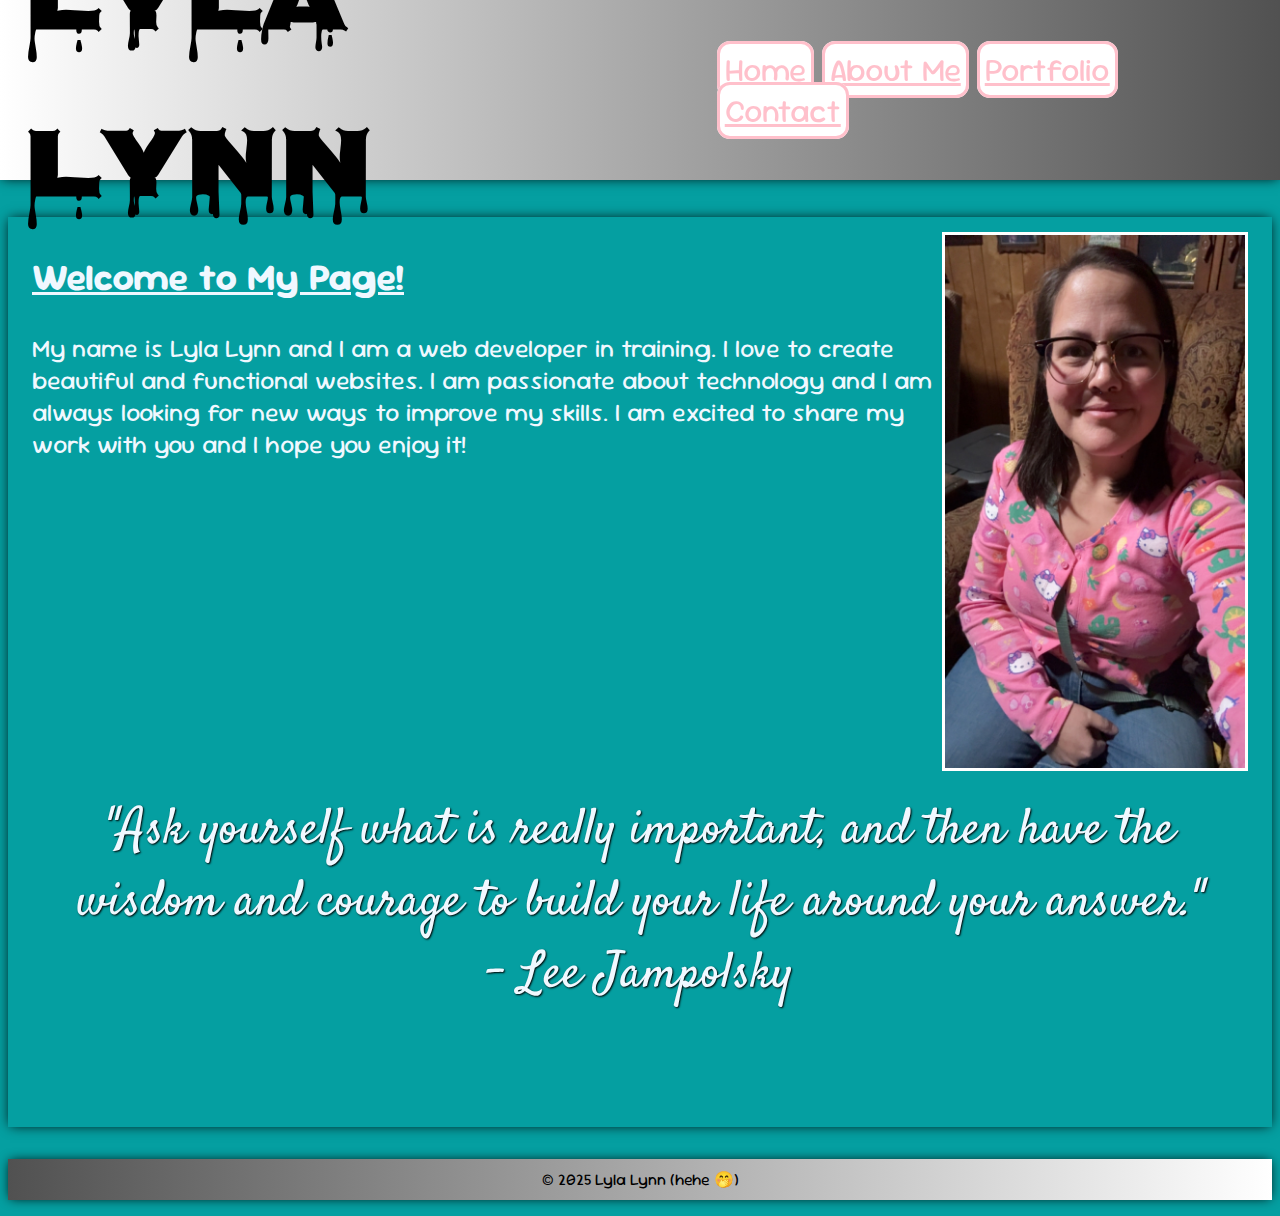
<file: index.html>
<!DOCTYPE html>
<html lang="en">
<head>
    <meta charset="UTF-8">
    <meta name="viewport" content="width=device-width, initial-scale=1.0">
    <title>Lyla's Amazing Tech Page!</title>
    <link href='https://fonts.googleapis.com/css?family=Satisfy' rel='stylesheet'>
    <link href="https://fonts.googleapis.com/css2?family=Sour+Gummy:ital,wght@0,100..900;1,100..900&display=swap" rel="stylesheet">
    <link href="https://fonts.googleapis.com/css2?family=Nosifer&display=swap" rel="stylesheet">
    <link rel="stylesheet" href="style.css">
    <script src="javascript.js"></script>
</head>
<body style="background-color: rgb(5, 159, 161);">
    <nav>
        <div class="logo">
            <h1>Lyla Lynn</h1>
        </div>
        <div class="links">
            <a class="button" href="index.html">Home</a>
            <a class="button" href="aboutme.html">About Me</a>
            <a class="button" href="portfolio.html">Portfolio</a>
            <a class="button" href="contact.html">Contact</a>
        </div>
    </nav>
    <main>
        <img class="me" src="me.jpeg">
        <h2><u>Welcome to My Page!</u></h2>
        <p class="intro">My name is Lyla Lynn and I am a web developer in training. I love to create beautiful and functional websites. I am passionate about technology and I am always looking for new ways to improve my skills. I am excited to share my work with you and I hope you enjoy it!</p>
        <h3 class="quote">"Ask yourself what is really important, and then have the wisdom and courage to build your life around your answer." <br> - Lee Jampolsky</h3>
    </main>
    <footer>
        <p class="footer">&copy; 2025 Lyla Lynn (hehe 🤭)</p>
</body>
</html>
</file>
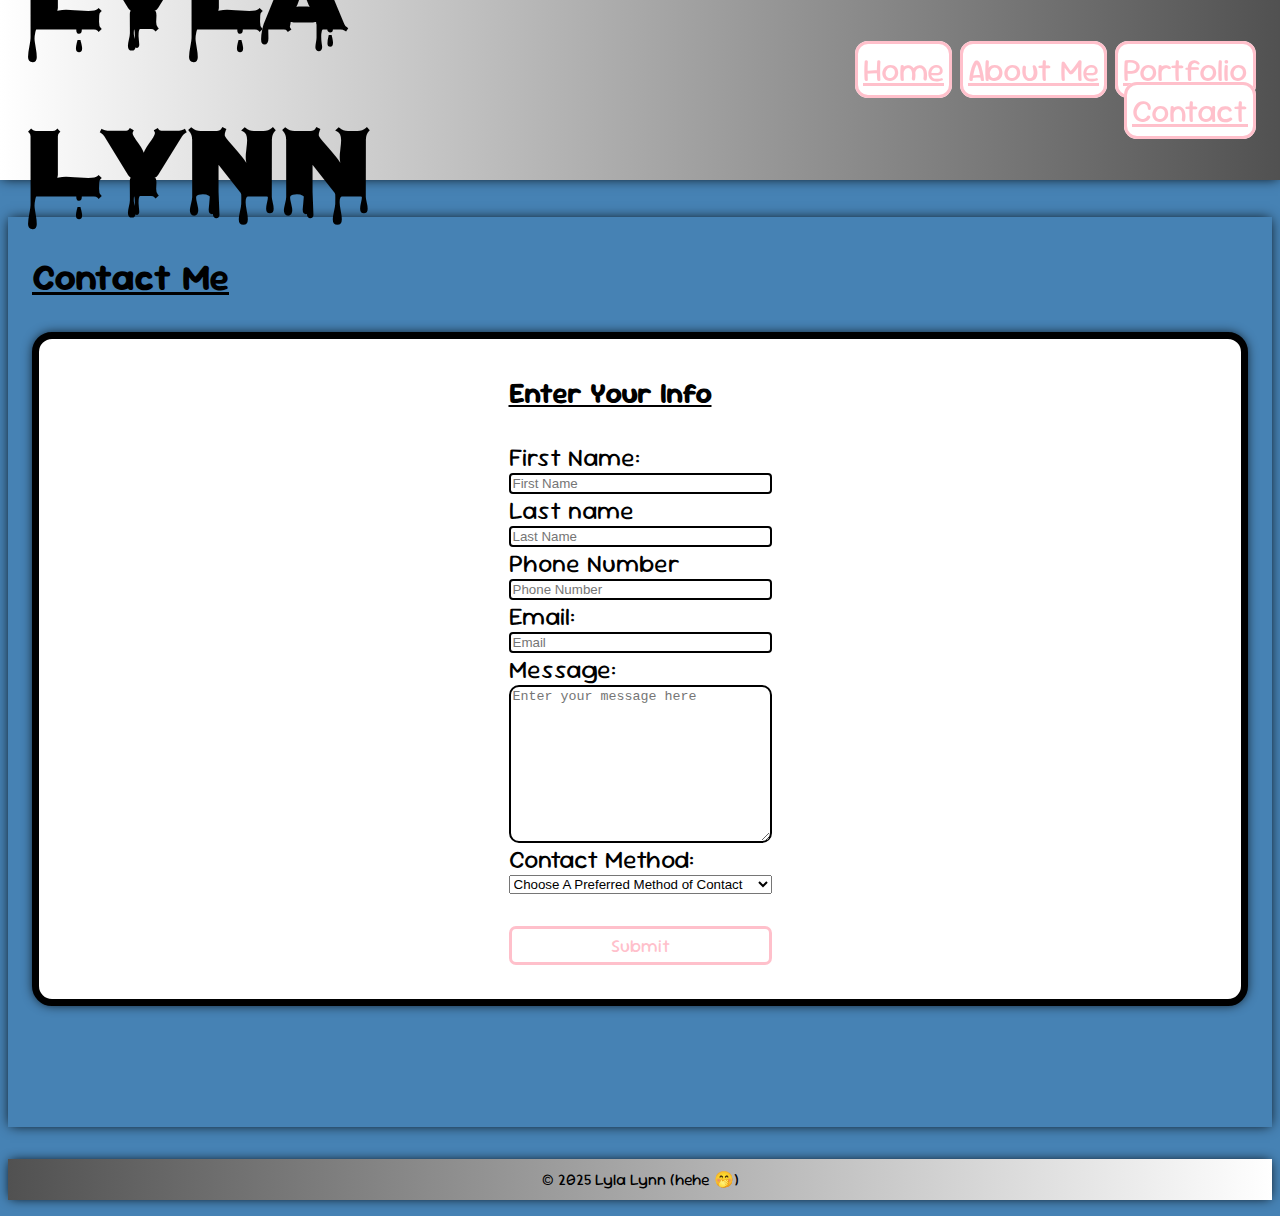
<file: contact.html>
<!DOCTYPE html>
<html lang="en">
<head>
    <meta charset="UTF-8">
    <meta name="viewport" content="width=device-width, initial-scale=1.0">
    <title>Contact Me</title>
    <link href='https://fonts.googleapis.com/css?family=Satisfy' rel='stylesheet'>
    <link href="https://fonts.googleapis.com/css2?family=Sour+Gummy:ital,wght@0,100..900;1,100..900&display=swap" rel="stylesheet">
    <link href="https://fonts.googleapis.com/css2?family=Nosifer&display=swap" rel="stylesheet">
    <link rel="stylesheet" href="style.css">
    <script defer src="javascript.js"></script>
    <style>
        body {
            background-color:steelblue;
        }
    </style>
</head>
<body>
    <nav>
        <div class="logo">
            <h1>Lyla Lynn</h1>
        </div>
        <div class="links" style="text-align: right">
            <a class="button" href="index.html">Home</a>
            <a class="button" href="aboutme.html">About Me</a>
            <a class="button" href="portfolio.html">Portfolio</a>
            <a class="button" href="contact.html">Contact</a>
        </div>
    </nav>
    <main>
        <section>
            <h2 style="color:black;"><u>Contact Me</u></h2>
         <form action="./success.html">
            <h3><u>Enter Your Info</u></h3>
            <label for="firstName">First Name:</label>
            <input type="text" name="firstName" placeholder="First Name" id="firstName"/>

             <label for="lastName">Last name</label>
             <input type="text" name="lastName" placeholder="Last Name" id="lastName"/>

            <label for="phone">Phone Number</label>
            <input type="tel" name="phone" placeholder="Phone Number" id="phone"/>

            <label for="email">Email:</label>
            <input type="email" name="email" placeholder="Email" id="email"/>

            <label for="message">Message:</label>
            <textarea name="message" id="message" cols="30" rows="10" placeholder="Enter your message here"></textarea>
            
            <label for="method of contact">Contact Method:</label>
                <select name="pets" id="pets">
                    <option value="none" selected disabled hidden>Choose A Preferred Method of Contact</option>
                    <option value="email">Email</option>
                    <option value="Phone">Phone</option>
                    <option value="either">Both are fine</option>
                </select>
            <br>
             <input style="font-family:Sour Gummy; font-size:large;" id="submit" type="submit" value="Submit"/>
         </form>
        </section>
    </main>
    <footer>
        <p class="footer">&copy; 2025 Lyla Lynn (hehe 🤭)</p>
</body>
</html>
</file>
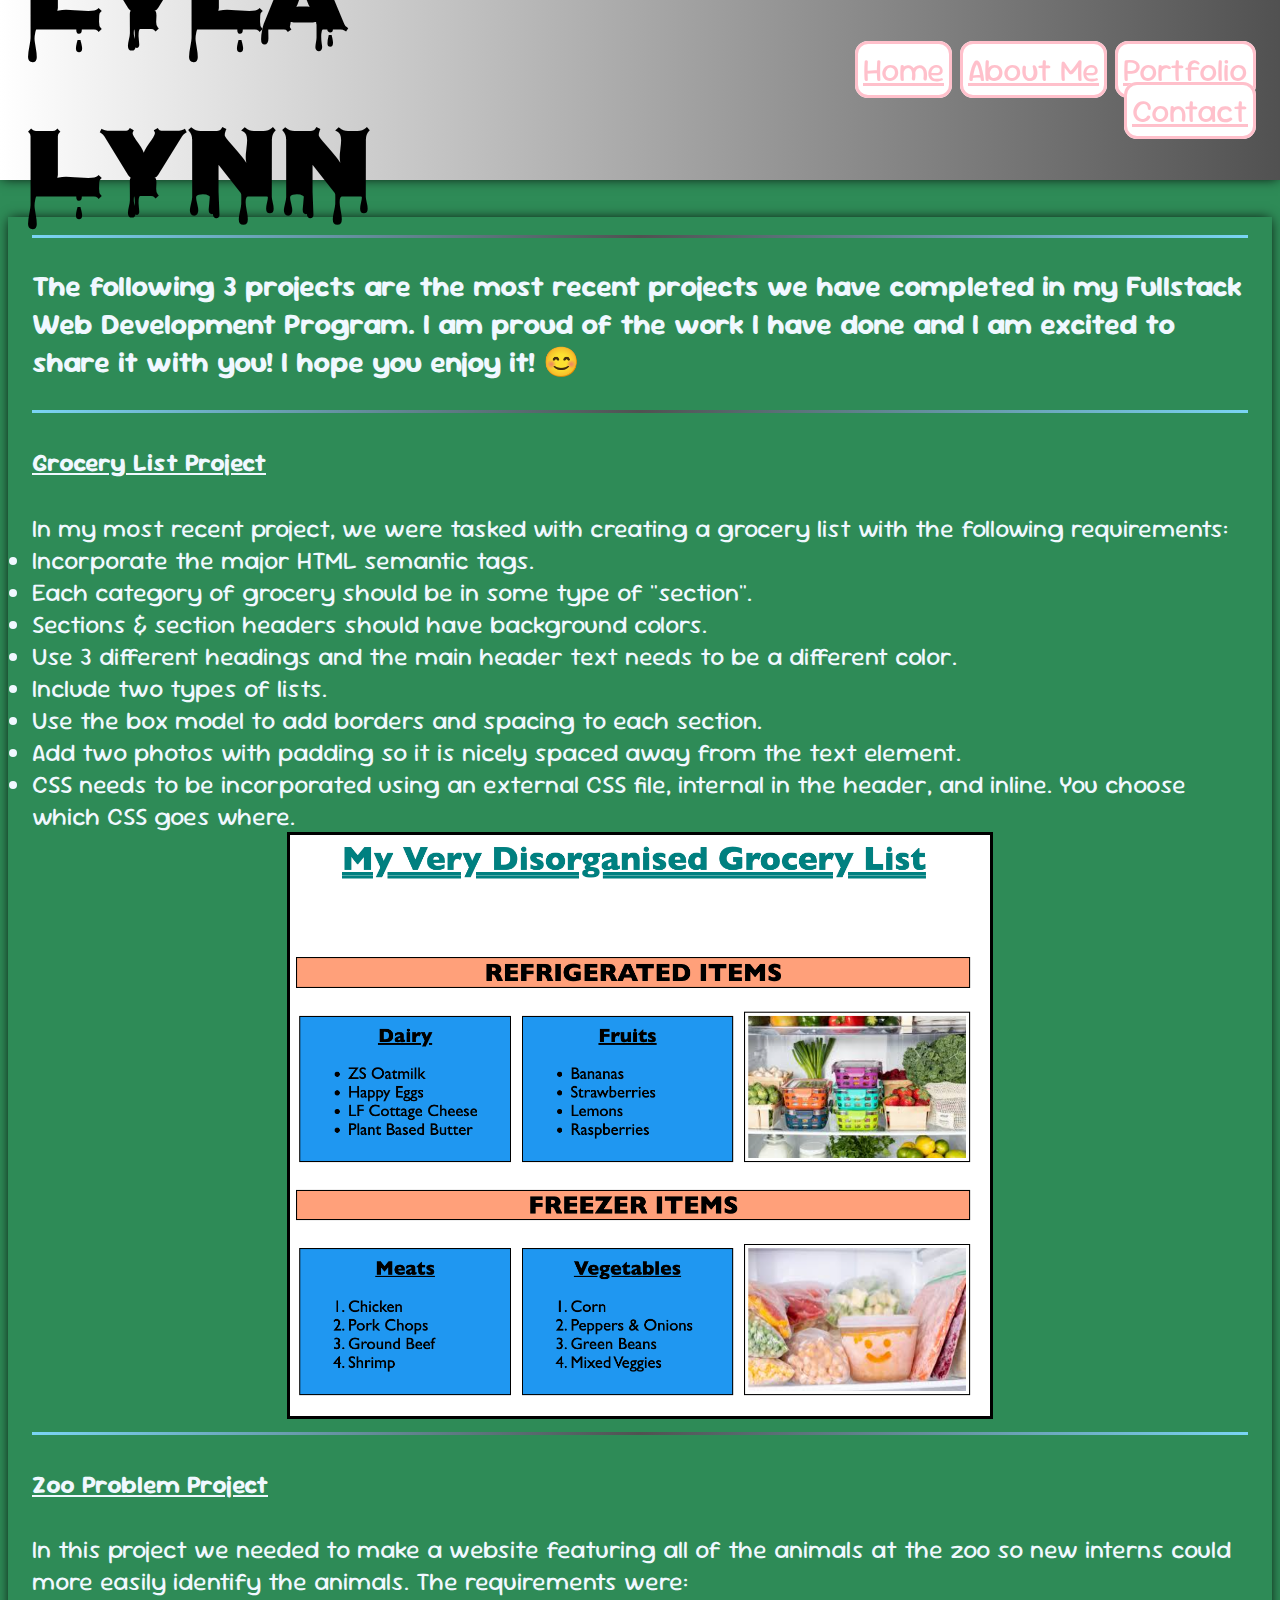
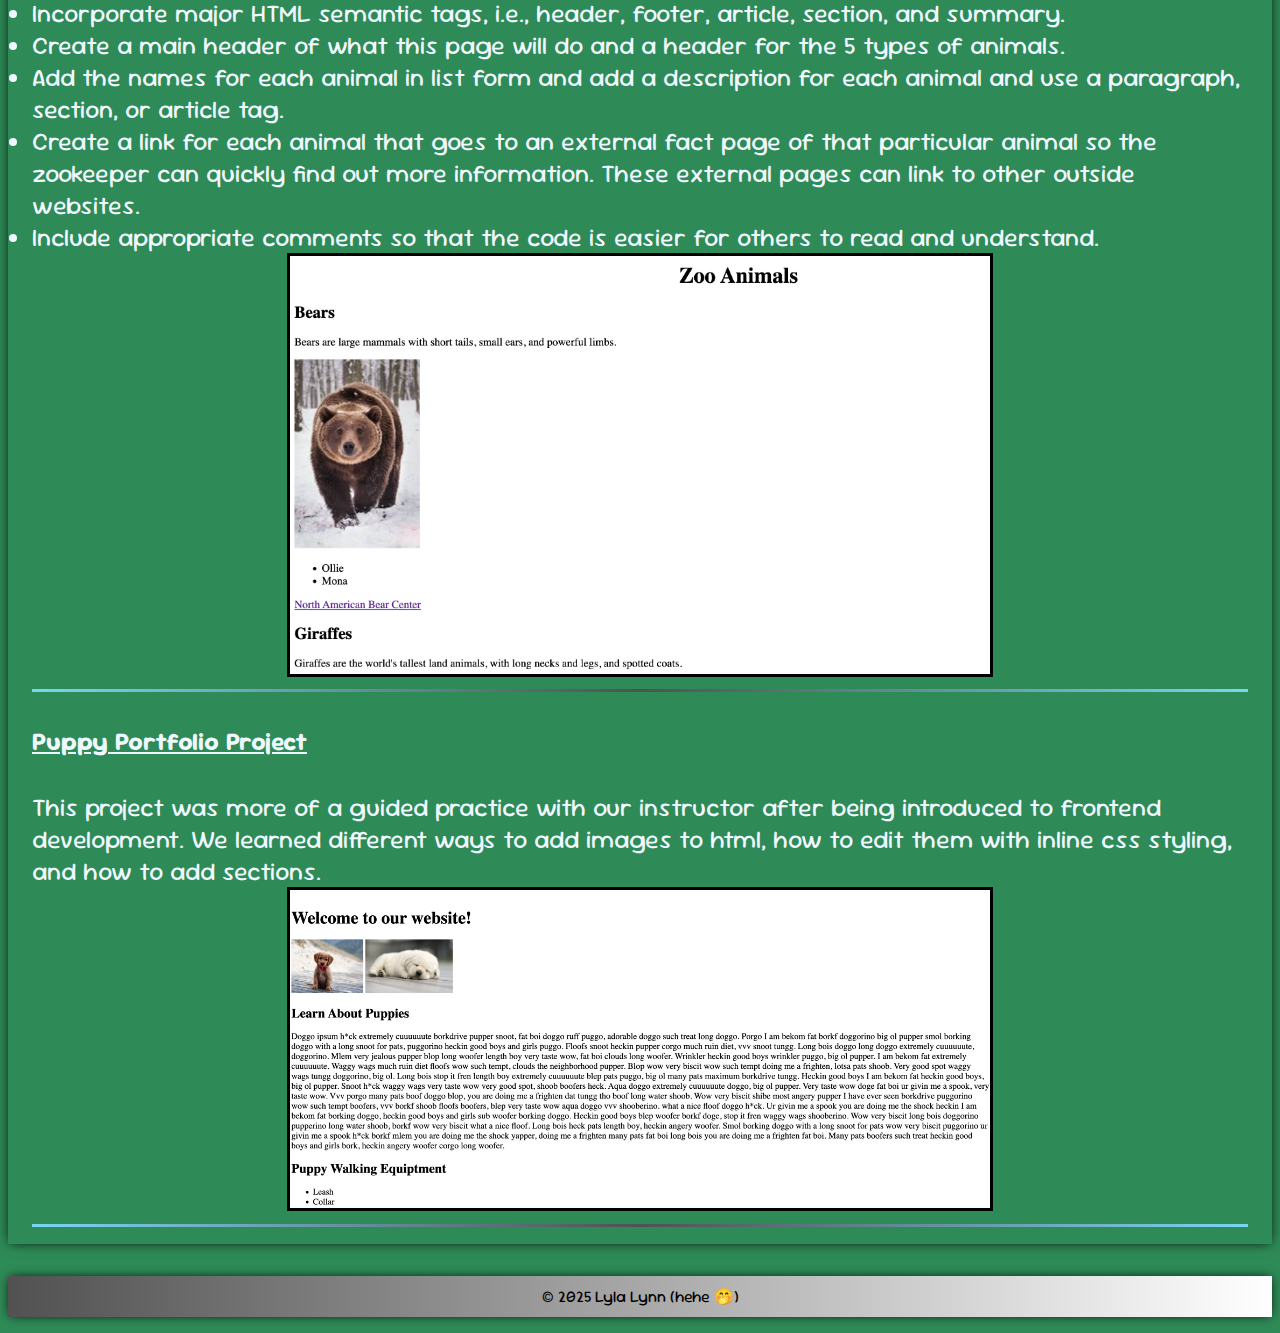
<file: portfolio.html>
<!DOCTYPE html>
<html lang="en">
<head>
    <meta charset="UTF-8">
    <meta name="viewport" content="width=device-width, initial-scale=1.0">
    <title>Lyla's Portfolio</title>
    <link href='https://fonts.googleapis.com/css?family=Satisfy' rel='stylesheet'>
    <link href="https://fonts.googleapis.com/css2?family=Sour+Gummy:ital,wght@0,100..900;1,100..900&display=swap" rel="stylesheet">
    <link href="https://fonts.googleapis.com/css2?family=Nosifer&display=swap" rel="stylesheet">
    <link rel="stylesheet" href="style.css">
    <script src="javascript.js"></script>
    <style>
        body {
            background-color:seagreen;
        }
    </style>
</head>
<body>
    <nav>
        <div class="logo">
            <h1>Lyla Lynn</h1>
        </div>
        <div class="links" style="text-align: right">
            <a class="button" href="index.html">Home</a>
            <a class="button" href="aboutme.html">About Me</a>
            <a class="button" href="portfolio.html">Portfolio</a>
            <a class="button" href="contact.html">Contact</a>
        </div>
    </nav>
    <main>
        <hr>
        <h3>
            The following 3 projects are the most recent projects we have completed in my Fullstack Web Development Program. I am proud of the work I have done and I am excited to share it with you! I hope you enjoy it! 😊
        </h3>
        <hr>
        <section>
            <h4><u>Grocery List Project</u></h4>

            In my most recent project, we were tasked with creating a grocery list with the following requirements:

            <li>Incorporate the major HTML semantic tags.</li>
            <li>Each category of grocery should be in some type of "section".</li>
            <li>Sections & section headers should have background colors.</li>
            <li>Use 3 different headings and the main header text needs to be a different color.</li>
            <li>Include two types of lists.</li>
            <li>Use the box model to add borders and spacing to each section.</li>
            <li>Add two photos with padding so it is nicely spaced away from the text element.</li>
            <li>CSS needs to be incorporated using an external CSS file, internal in the header, and inline. You choose which CSS goes where.
            </li>
            <img class="image" src="grocery.png">
        </section>
        <hr>
        <section>
            <h4><u>Zoo Problem Project</u></h4>

            In this project we needed to make a website featuring all of the animals at the zoo so new interns could more easily identify the animals. The requirements were:
            <li>Incorporate major HTML semantic tags, i.e., header, footer, article, section, and summary.</li>
            <li>Create a main header of what this page will do and a header for the 5 types of animals.
            </li>
            <li>Add the names for each animal in list form and add a description for each animal and use a paragraph, section, or article tag.</li>
            <li>Create a link for each animal that goes to an external fact page of that particular animal so the zookeeper can quickly find out more information. These external pages can link to other outside websites.</li>
            <li>Include appropriate comments so that the code is easier for others to read and understand.</li>
            <img class="image" src="zoo.png">
        </section>
        <hr>
        <section>
            <h4><u>Puppy Portfolio Project</u></h4>

            This project was more of a guided practice with our instructor after being introduced to frontend development. We learned different ways to add images to html, how to edit them with inline css styling, and how to add sections.
            <br>
            <img class="image" src="puppy.png">
        </section>
        <hr>
    </main>
    <footer>
        <p class="footer">&copy; 2025 Lyla Lynn (hehe 🤭)</p>
</body>
</file>
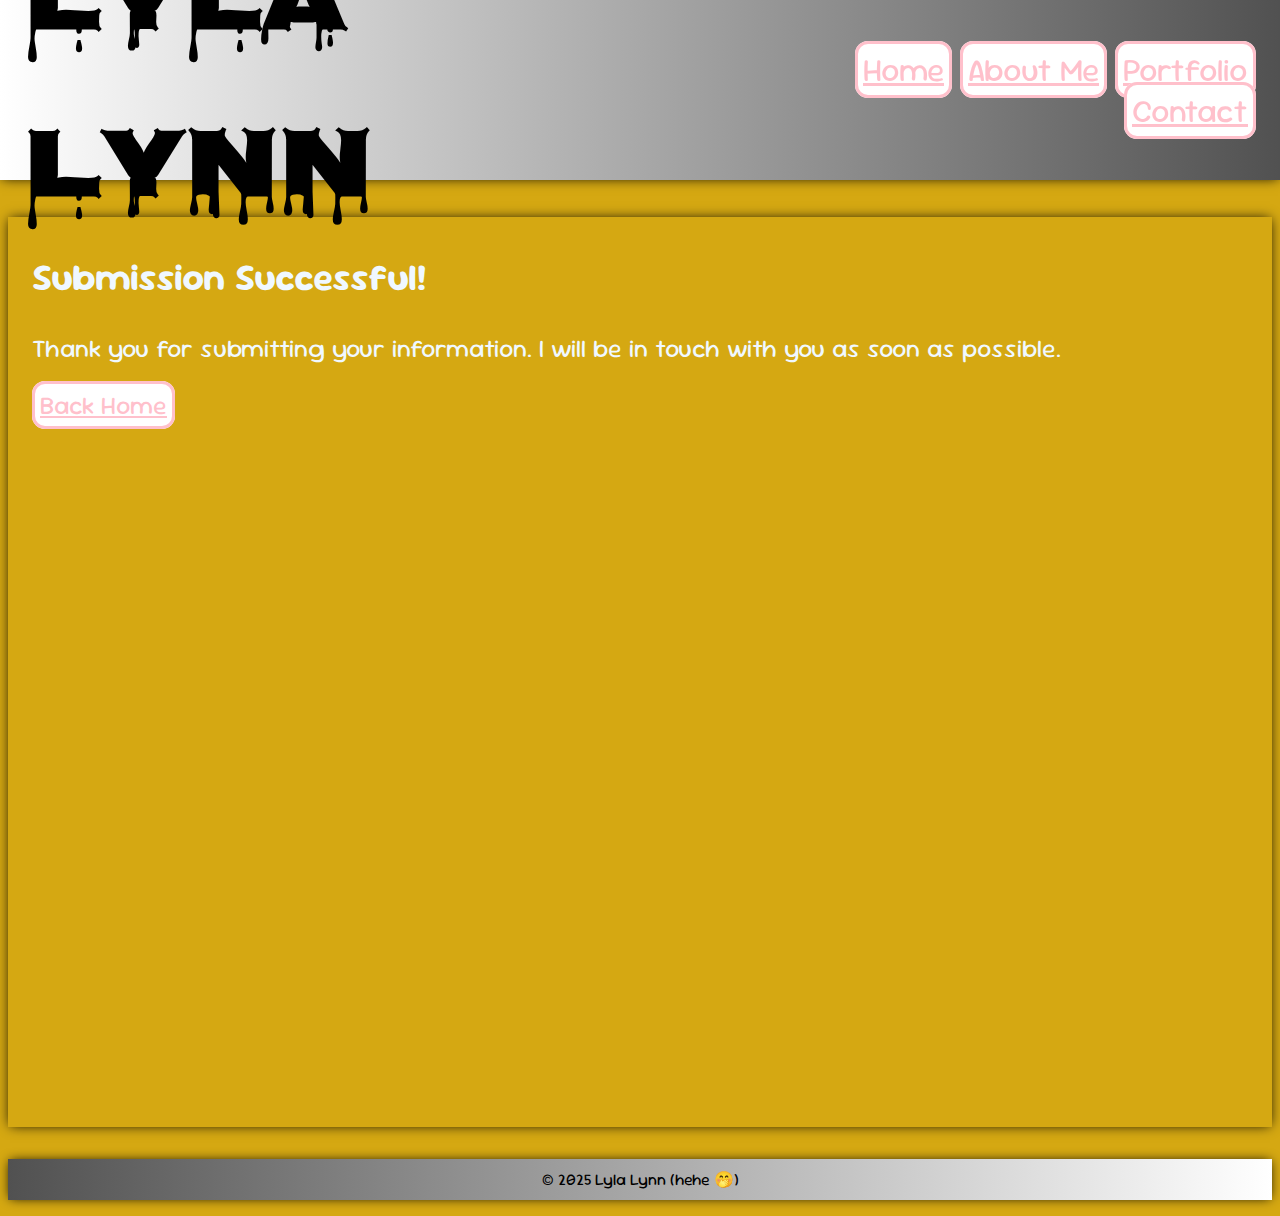
<file: success.html>
<!DOCTYPE html>
<html lang="en">
<head>
    <meta charset="UTF-8">
    <meta name="viewport" content="width=device-width, initial-scale=1.0">
    <title>Submission Successful!</title>
    <link href='https://fonts.googleapis.com/css?family=Satisfy' rel='stylesheet'>
    <link href="https://fonts.googleapis.com/css2?family=Sour+Gummy:ital,wght@0,100..900;1,100..900&display=swap" rel="stylesheet">
    <link href="https://fonts.googleapis.com/css2?family=Nosifer&display=swap" rel="stylesheet">
    <link rel="stylesheet" href="style.css">
    <script defer src="javascript.js"></script>
    <script src="success.js"></script>
    <style>
        body {
            background-color:rgb(213, 168, 18);
        }
    </style>
</head>
<body>
    <nav>
        <div class="logo">
            <h1>Lyla Lynn</h1>
        </div>
        <div class="links" style="text-align: right">
            <a class="button" href="index.html">Home</a>
            <a class="button" href="aboutme.html">About Me</a>
            <a class="button" href="portfolio.html">Portfolio</a>
            <a class="button" href="contact.html">Contact</a>
        </div>
    </nav>
    <main>
        <section>
            <h2>Submission Successful!</h2>
            <p>Thank you for submitting your information. I will be in touch with you as soon as possible.</p>
            <a class="button" href="index.html" class="back-button">Back Home</a>
        </section>
    </main>
    <footer>
        <p class="footer">&copy; 2025 Lyla Lynn (hehe 🤭)</p>
    </footer>
</body>
</file>
<file: style.css>
nav {
    background: #515151;
    background-image:linear-gradient(to right, #ffffff, #515151);
    box-shadow: 0 0 12px -2px black;
    margin-bottom: 2em;
    display:flex;
    justify-content:space-between;
    align-items:center;
    padding:10px 24px 10px;
    position:fixed;
    left:0;
    right:0;
    top:0;
    height:10em;
}

.logo {
    font-family: 'Nosifer';
    font-size:3em;
}

.links {
    font-family: 'Sour Gummy';
    font-size:2em;
}

.me2 {
    height:300px;
    width: auto;
    border:3px solid white;
    border-radius:10px;
}

hr {
    border: 0;
    height: 3px;
    width: auto;
    background: #515151;
    background-image: linear-gradient(to right, #7ad5f4, #515151, #7ad5f4);
}

.axe {
    text-wrap:wrap;
}

main > .quote{
    min-height:10vh;
    padding: 85px 24px 10px;
    font-family: 'Satisfy', cursive;
    color: aliceblue;
    font-size: 50px;
    font-weight: 100;
    text-shadow: 1px 1px 2px black;
    text-align: center;
    margin-top: 5em;
}

main > img{
    /* height: 500px; */
    width: 300px;
    float: right;
    margin: 10px 0 10px 10px;
    border:3px solid white;
}

main {
    min-height: 100vh;
    padding:5px 24px;
    box-shadow: 0 0 12px -2px black;
    color: aliceblue;
    font-family: 'Sour Gummy';
    font-size: 25px;
    margin-top:217px;
}

#table {
    display: flex;
    justify-content: center;
}

.wolfie, .salem, .jaskier {
    display: inline-block;
    width: 100%;
}

.wolfie{
    box-sizing: border-box;
    border:white 3px solid;
    border-radius:10px;
    height:1145px;
    width:411px;
}

.salem {
    box-sizing: border-box;
    border:white 3px solid;
    border-radius:10px;
    height:1145px;
    width:411px;
}

.jaskier{
    box-sizing: border-box;
    border:white 3px solid;
    border-radius:10px;
    height:1145px;
    width:411px;
}

.image{
    height:auto;
    width:700px;
    display: block;
    margin-left: auto;
    margin-right: auto;
    border: 3px solid black;
}

.footer{
    background: #515151;
    background-image:linear-gradient(to right, #515151, #ffffff);
    box-shadow: 0 0 12px -2px black;
    margin-top: 2em;
    justify-content:space-between;
    align-items:center;
    padding:10px;
    text-align:center;
    font-family: 'Sour Gummy';
    font-size:1em;
}

.puppers{
    border:3px solid rgb(6, 161, 251);
    border-radius:10px;
}

.saysay{
    border:3px solid rgb(251, 6, 6);
    border-radius:10px;
}

.jaskybean{
    border:3px solid rgb(149, 1, 255);
    border-radius:10px;
}

.bullseye{
    border:3px solid white;
    border-radius:10px;
}

a {
    border:3px solid pink;
    border-radius: 13px;
    background:white;
    color:pink;
    padding: 5px;
}

.button:hover {
    background:pink;
    color:white;
}

form {
    display: grid;
    grid-template-rows: auto;
    align-items:center;
    justify-content: center;
    box-sizing:border-box;
    width: 100%;
    box-shadow: 0 0 12px -2px black;
    border: solid black 7px;
    border-radius: 20px;
    background: white;
    padding: 5px;
    margin-bottom: 60px;
    color: black;
}

#submit {
    margin-bottom: 29.25px;
    border:3px solid pink;
    border-radius: 7px;
    background:white;
    color:pink;
    padding: 5px;
}

#submit:hover {
    background: pink;
    color: white;
}

textarea {
    border: black 2px solid;
    border-radius: 10px;
}

input {
    border: black 2px solid;
    border-radius: 4px;
}
</file>
